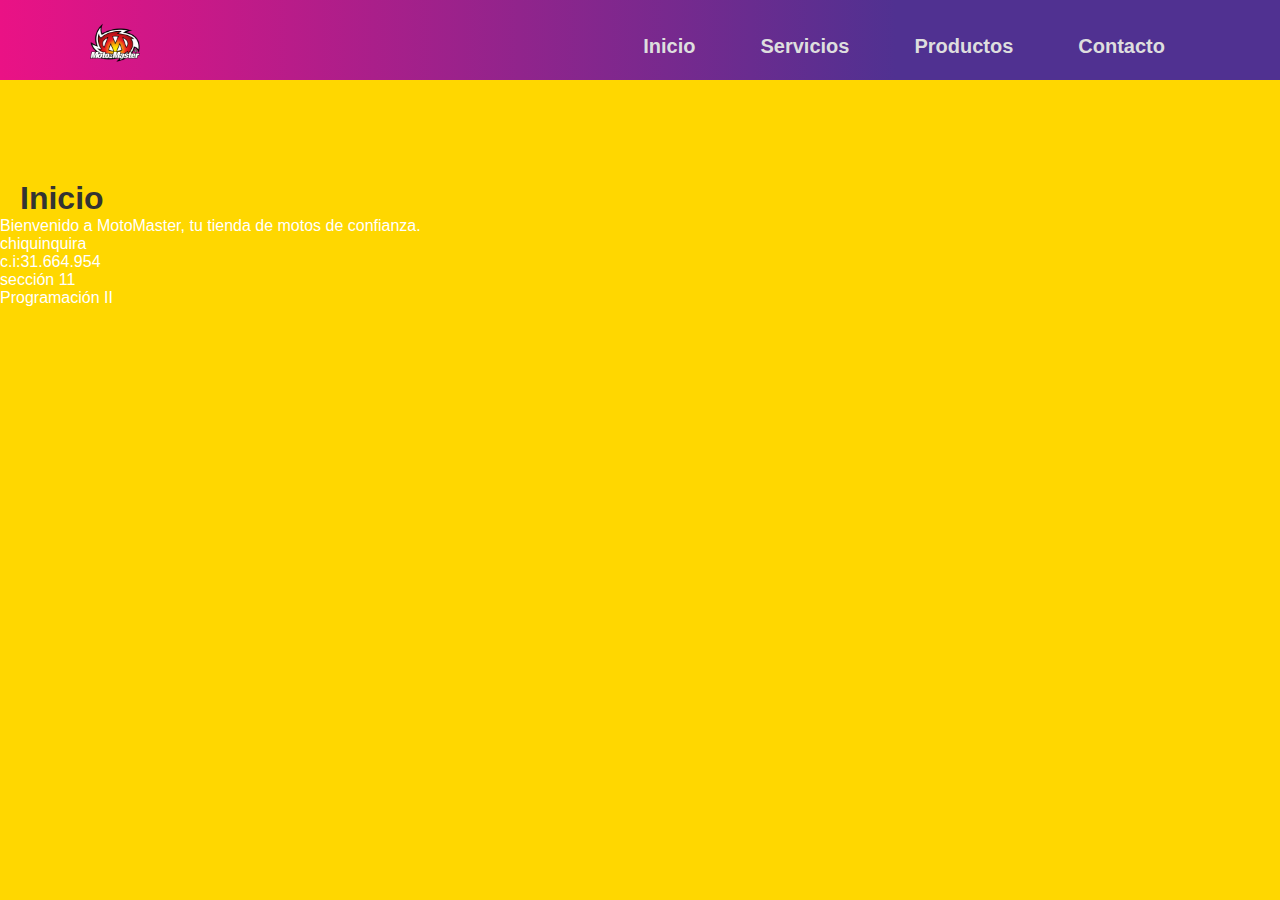
<file: index.html>
<!DOCTYPE html>
<html>
<head>
    <meta charset="utf-8">
    <meta name="viewport" content="width=device-width, initial-scale=1">
    <title>MotoMaster</title>
    <link rel="stylesheet" type="text/css" href="style.css">
</head>
<body>
    <header>
        <div class="content">   
            <div class="menu container">
                <a href="index.html" class="logo">
                    <img src="logo.png" alt="MotoMaster Logo" class="logo-img">
                </a>
                <input type="checkbox" id="menu">
                <label for="menu">
                    <img src="images/menu.png" class="menu-icono">
                </label>
                <nav class="navbar">
                    <ul>
                        <li> <a href="index.html">Inicio</a></li>
                        <li> <a href="Servicios.html">Servicios</a></li>
                        <li> <a href="Productos.html">Productos</a></li>
                        <li> <a href="Contacto.html">Contacto</a></li>
                    </ul>
                </nav>
            </div>
        </div>
    </header>
    <main>
        <h1>Inicio</h1>
        <p>Bienvenido a MotoMaster, tu tienda de motos de confianza.</p>
    </main>
    <footer>
        <p>chiquinquira</p>
        <p>c.i:31.664.954</p>   
        <p>sección 11</p>
        <p>Programación II</p>
    </footer>
</body>
</html>
</file>
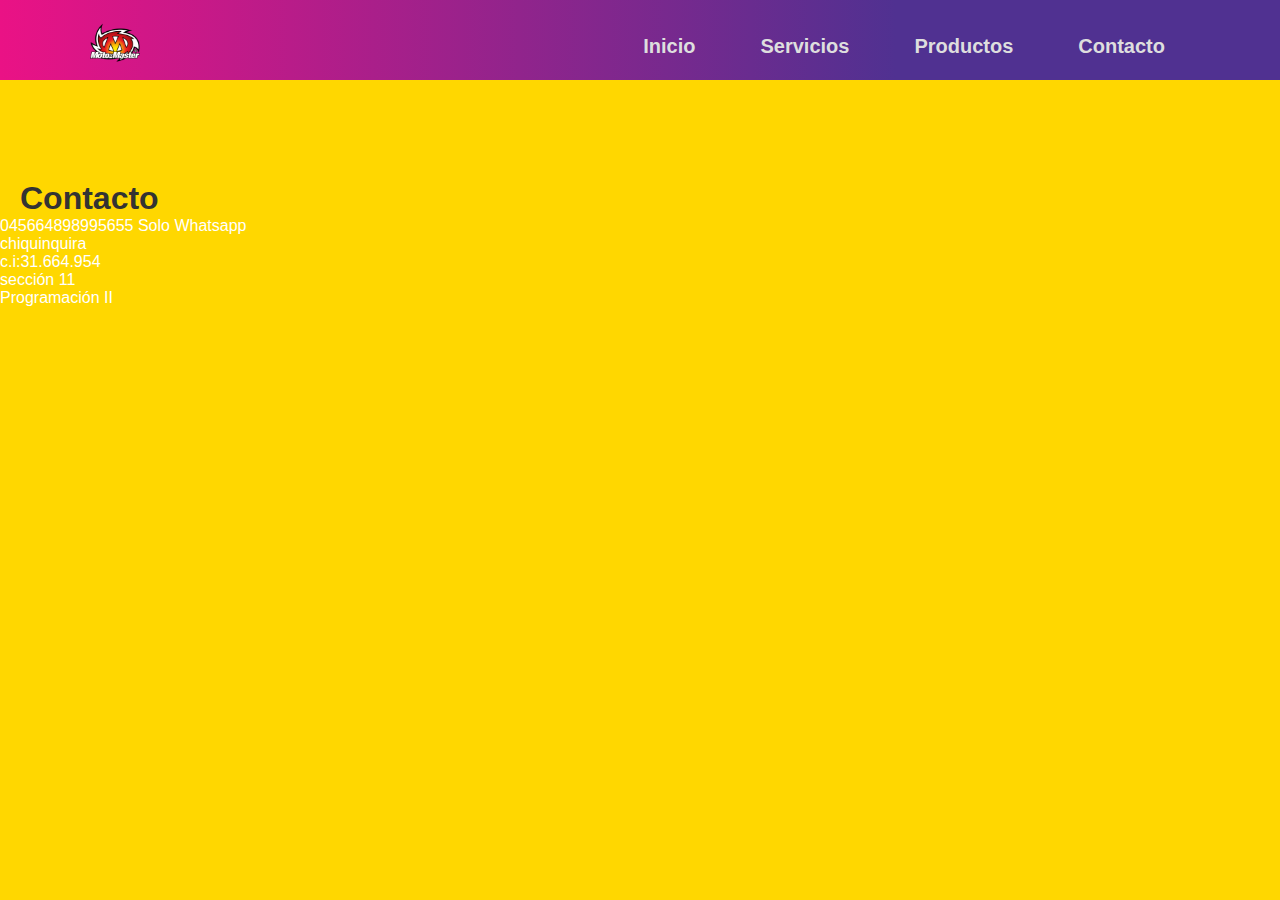
<file: Contacto.html>
<!DOCTYPE html>
<html>
<head>
    <meta charset="utf-8">
    <meta name="viewport" content="width=device-width, initial-scale=1">
    <title>Productos - MotoMaster</title>
    <link rel="stylesheet" type="text/css" href="style.css">
</head>
<body>
    <header>
        <div class="content">   
            <div class="menu container">
                <a href="index.html" class="logo">
                    <img src="logo.png" alt="MotoMaster Logo" class="logo-img">
                </a>
                <input type="checkbox" id="menu">
                <label for="menu">
                    <img src="images/menu.png" class="menu-icono">
                </label>
                <nav class="navbar">
                    <ul>
                        <li> <a href="index.html">Inicio</a></li>
                        <li> <a href="Servicios.html">Servicios</a></li>
                        <li> <a href="Productos.html">Productos</a></li>
                        <li> <a href="Contacto.html">Contacto</a></li>
                    </ul>
                </nav>
            </div>
        </div>
    </header>
    <main>
        <h1>Contacto</h1>
        <p>045664898995655 Solo Whatsapp</p>
    <footer>
        <p>chiquinquira</p>
        <p>c.i:31.664.954</p>   
        <p>sección 11</p>
        <p>Programación II</p>
    </footer>
</body>
</html>
</file>
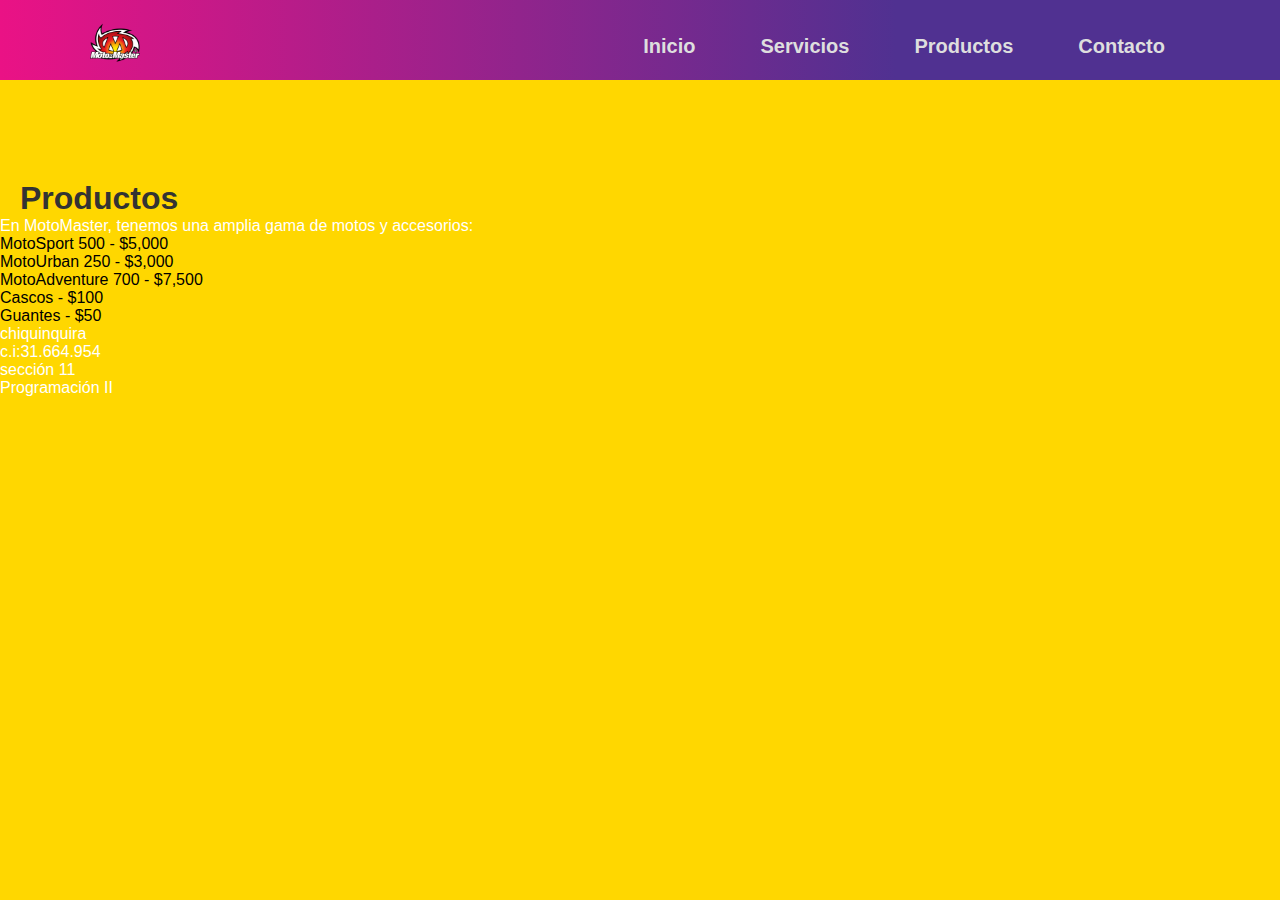
<file: Productos.html>
<!DOCTYPE html>
<html>
<head>
    <meta charset="utf-8">
    <meta name="viewport" content="width=device-width, initial-scale=1">
    <title>Productos - MotoMaster</title>
    <link rel="stylesheet" type="text/css" href="style.css">
</head>
<body>
    <header>
        <div class="content">   
            <div class="menu container">
                <a href="index.html" class="logo">
                    <img src="logo.png" alt="MotoMaster Logo" class="logo-img">
                </a>
                <input type="checkbox" id="menu">
                <label for="menu">
                    <img src="images/menu.png" class="menu-icono">
                </label>
                <nav class="navbar">
                    <ul>
                        <li> <a href="index.html">Inicio</a></li>
                        <li> <a href="Servicios.html">Servicios</a></li>
                        <li> <a href="Productos.html">Productos</a></li>
                        <li> <a href="Contacto.html">Contacto</a></li>
                    </ul>
                </nav>
            </div>
        </div>
    </header>
    <main>
        <h1>Productos</h1>
        <p>En MotoMaster, tenemos una amplia gama de motos y accesorios:</p>
        <ul>
            <li>MotoSport 500 - $5,000</li>
            <li>MotoUrban 250 - $3,000</li>
            <li>MotoAdventure 700 - $7,500</li>
            <li>Cascos - $100</li>
            <li>Guantes - $50</li>
        </ul>
    </main>
    <footer>
        <p>chiquinquira</p>
        <p>c.i:31.664.954</p>   
        <p>sección 11</p>
        <p>Programación II</p>
    </footer>
</body>
</html>
</file>
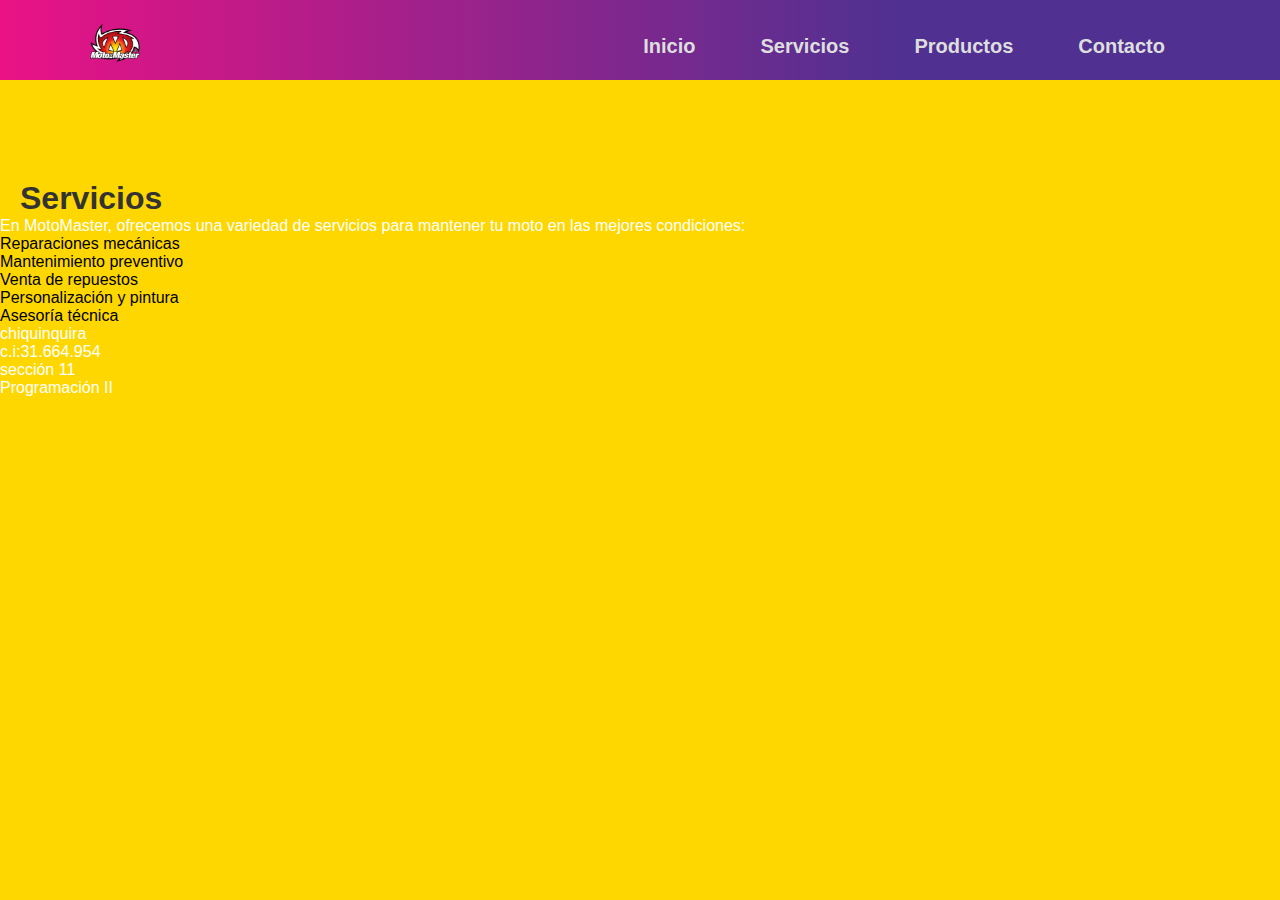
<file: Servicios.html>
<!DOCTYPE html>
<html>
<head>
    <meta charset="utf-8">
    <meta name="viewport" content="width=device-width, initial-scale=1">
    <title>Servicios - MotoMaster</title>
    <link rel="stylesheet" type="text/css" href="style.css">
</head>
<body>
    <header>
        <div class="content">   
            <div class="menu container">
                <a href="index.html" class="logo">
                    <img src="logo.png" alt="MotoMaster Logo" class="logo-img">
                </a>
                <input type="checkbox" id="menu">
                <label for="menu">
                    <img src="images/menu.png" class="menu-icono">
                </label>
                <nav class="navbar">
                    <ul>
                        <li> <a href="index.html">Inicio</a></li>
                        <li> <a href="Servicios.html">Servicios</a></li>
                        <li> <a href="Productos.html">Productos</a></li>
                        <li> <a href="Contacto.html">Contacto</a></li>
                    </ul>
                </nav>
            </div>
        </div>
    </header>
    <main>
        <h1>Servicios</h1>
        <p>En MotoMaster, ofrecemos una variedad de servicios para mantener tu moto en las mejores condiciones:</p>
        <ul>
            <li>Reparaciones mecánicas</li>
            <li>Mantenimiento preventivo</li>
            <li>Venta de repuestos</li>
            <li>Personalización y pintura</li>
            <li>Asesoría técnica</li>
        </ul>
    </main>
    <footer>
        <p>chiquinquira</p>
        <p>c.i:31.664.954</p>   
        <p>sección 11</p>
        <p>Programación II</p>
    </footer>
</body>
</html>
</file>
<file: style.css>
* {
    padding: 0;
    margin: 0;
    box-sizing: border-box;
    text-decoration: none;
    list-style: none;
}
p {
    color: #ffffff; /* Cambia el color de todos los párrafos a blanco */
}
body {
    font-family: 'Roboto', Arial, Helvetica, sans-serif;
    background-color: #FFD700; /* Cambia el color de fondo a amarillo fuerte */
}
.container {
    max-width: 1200px;
    margin: 0 auto;
}
.content {
    min-height: 80px;
    background: linear-gradient(90deg, rgba(234,18,133,1) 0%, rgba(80,49,145,1) 70%); /* Cambia el color lila para la barra del menú */
}
.logo-img {
    width: 50px; /* Ajusta el tamaño según sea necesario */
    height: auto; /* Mantiene la proporción del logo */
}
.menu {
    position: absolute;
    top: 10px;
    left: 0;
    right: 0;
    display: flex;
    align-items: center;
    justify-content: space-between;
    padding: 10px 50px;
}
.logo {
    font-size: 30px;
    color: #ffffff;
    text-transform: uppercase;
    font-weight: bold;
}
.menu .navbar {
    display: flex;
}
.menu .navbar ul {
    display: flex;
    gap: 15px;
}
.menu .navbar ul li {
    position: relative;
}
.menu .navbar ul li a {
    font-size: 20px;
    padding: 15px 25px;
    color: #DEDEDE;
    display: block;
    font-weight: bold;
    transition: color 0.3s ease, background-color 0.3s ease;
    border-radius: 5px;
}
.menu .navbar ul li a:hover {
    color: #ffffff;
    background-color: rgba(18, 29, 145, 0.8);
    border-radius: 5px;
    transform: scale(1.05);
    box-shadow: 0 4px 8px rgba(46, 255, 65, 0.2);
}
#menu {
    display: none;
}
.menu-icono {
    width: 35px;
    cursor: pointer;
}
.menu label {
    cursor: pointer;
    display: none;
}
h1 {
    margin: 100px 0 0 20px;
    color: #333;
}
@media (max-width: 991px) {
    .content {
        min-height: 70px;
    }
    .menu {
        top: 0;
        padding: 20px;
    }
    .menu label {
        display: block;
    }
    .menu .navbar {
        position: absolute;
        top: 100%;
        left: 0;
        right: 0;
        background: linear-gradient(90deg, rgba(234,18,133,1) 0%, rgba(80,49,145,1) 70%);
        display: none;
        flex-direction: column;
    }
    .menu .navbar ul {
        flex-direction: column;
        gap: 10px;
    }
    #menu:checked + label + .navbar {
        display: flex;
    }
}
</file>
